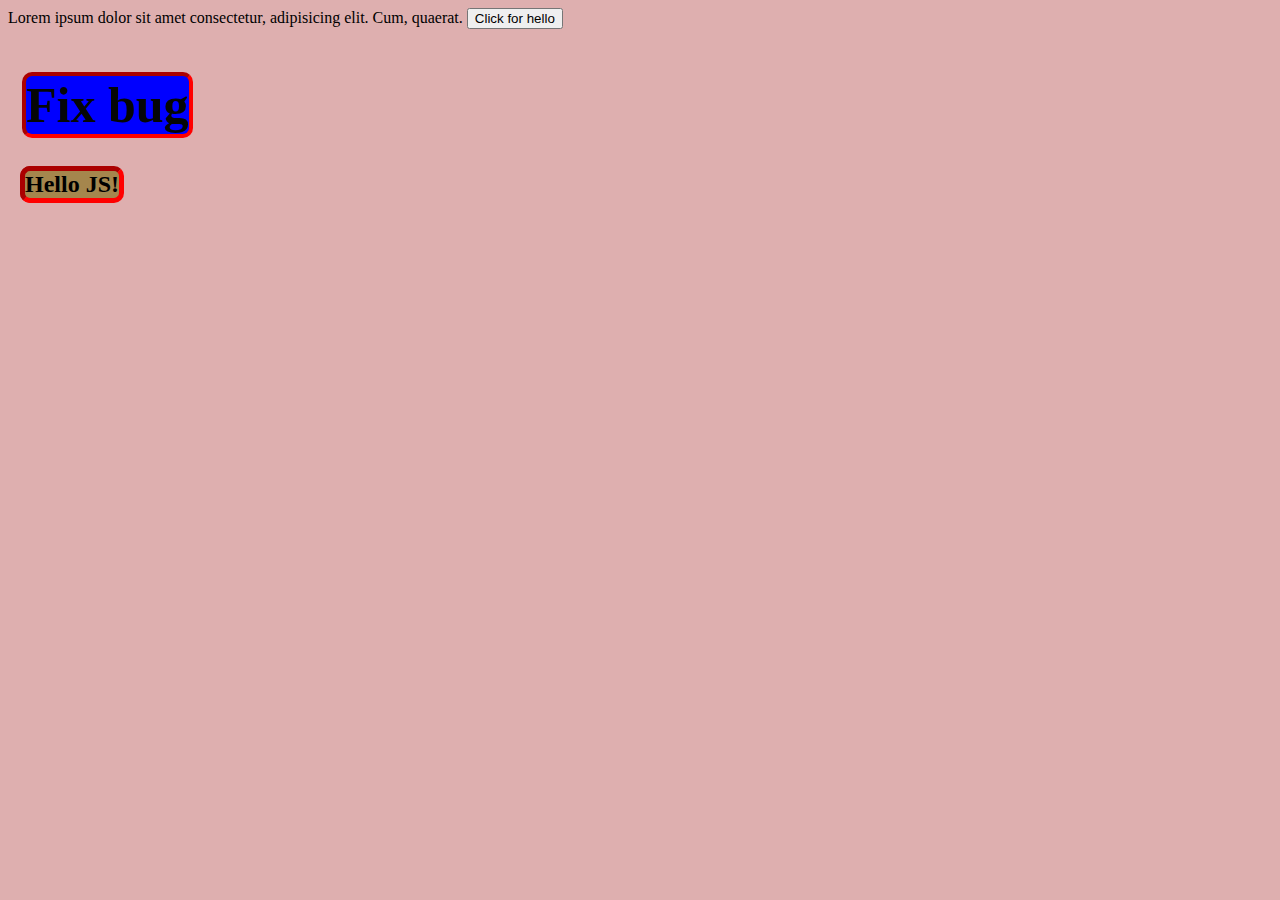
<file: 01/index.html>
<!DOCTYPE html>
<html lang="en">
<head>
    <meta charset="UTF-8">
    <meta name="viewport" content="width=device-width, initial-scale=1.0">
    <title>Document</title>
    <style>
        h2{
            background-color: rgb(90, 90, 162);
        }
    </style>
    <link rel="stylesheet" href="style.css">
    <script>
        // тут працює
    </script>
    <!-- <script src="script.js"></script> -->
</head>
<body>
    <header>
        <h1>
            hello 
        </h1>
    </header>
    <h1 style="background-color: rgb(165, 134, 77);">
        Hello JS! 
    </h1>
    <!-- <script>
        alert('Hello JS');
    </script> -->
    <h2>
        Fix bug
    </h2>
    Lorem ipsum dolor sit amet consectetur, adipisicing elit. Cum, quaerat.
    <button onclick="alert('Hello js 22222222!')">Click for hello</button>
    <script src="script.js"></script>
</body>
</html>
</file>
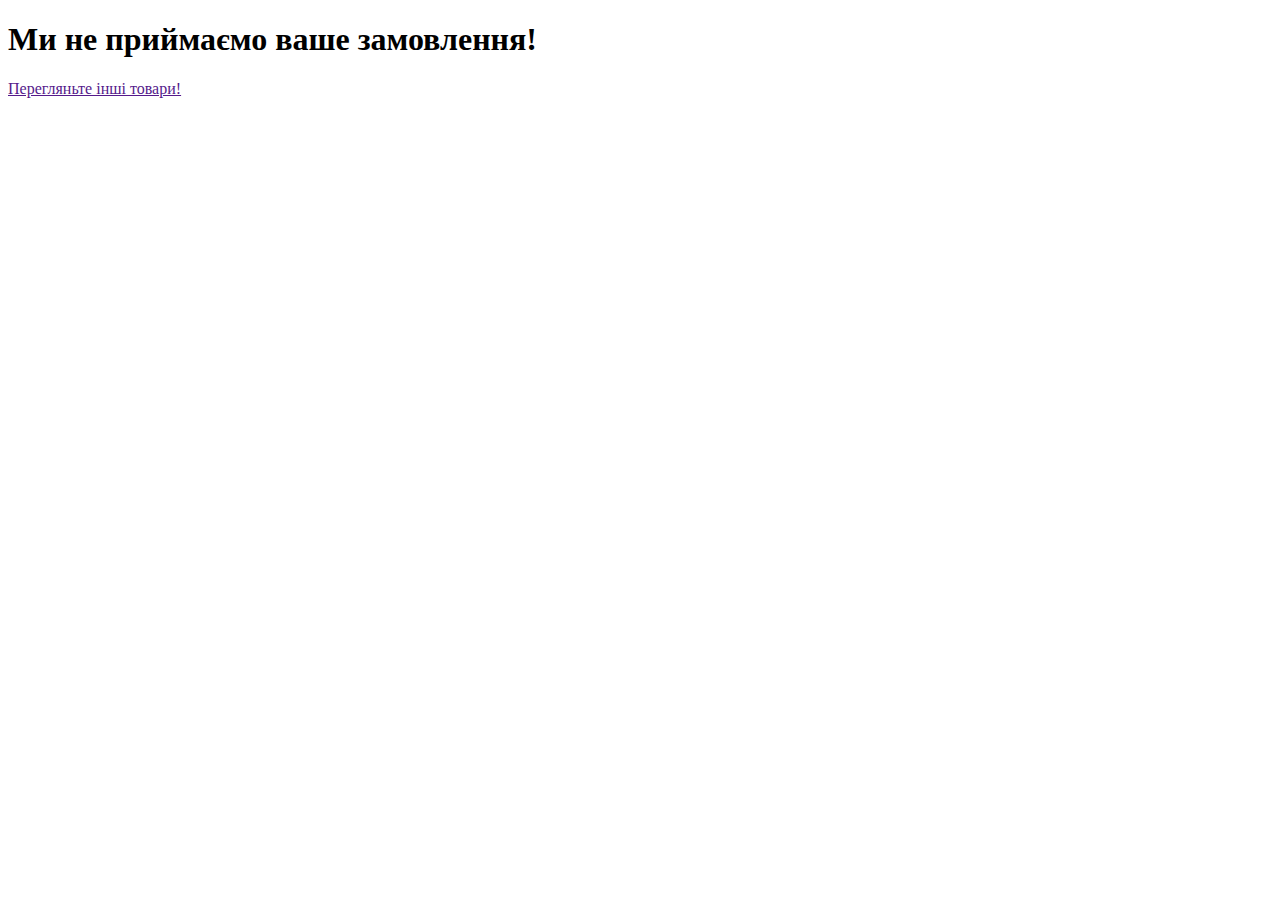
<file: 03/function/index.html>
<!DOCTYPE html>
<html lang="en">
<head>
    <meta charset="UTF-8">
    <meta name="viewport" content="width=device-width, initial-scale=1.0">
    <title>Document</title>
</head>
<body>
    <script src="function.js"></script>
</body>
</html>
</file>
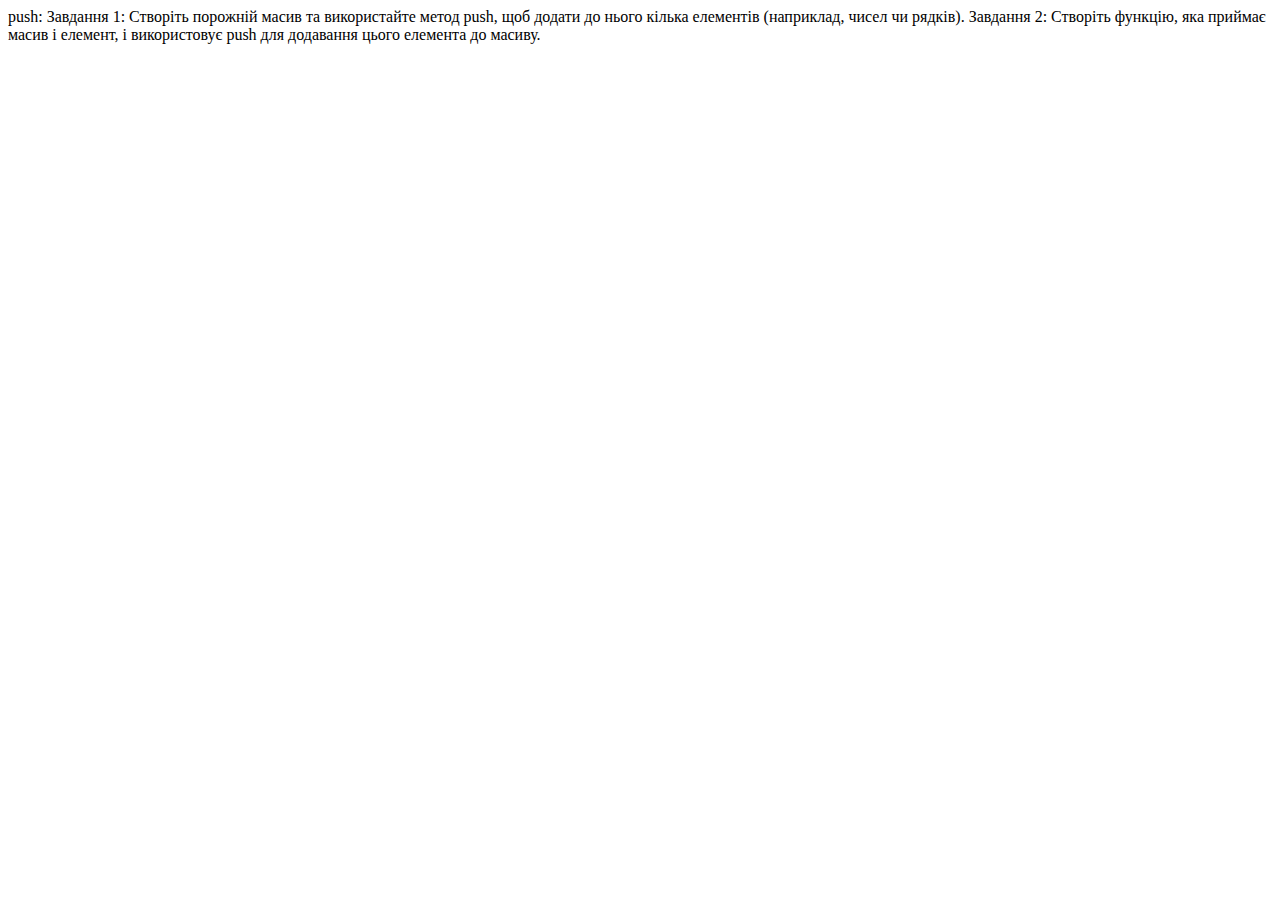
<file: 04/array/index.html>
<!DOCTYPE html>
<html lang="en">
<head>
    <meta charset="UTF-8">
    <meta name="viewport" content="width=device-width, initial-scale=1.0">
    <title>Document</title>
</head>
<body>
    <!-- <script src="array.js"></script> -->

    push:
Завдання 1: Створіть порожній масив та використайте метод push, щоб додати до нього кілька елементів (наприклад, чисел чи рядків).
Завдання 2: Створіть функцію, яка приймає масив і елемент, і використовує push для додавання цього елемента до масиву.
    <script src="arrayMethods.js"></script>

</body>
</html>
</file>
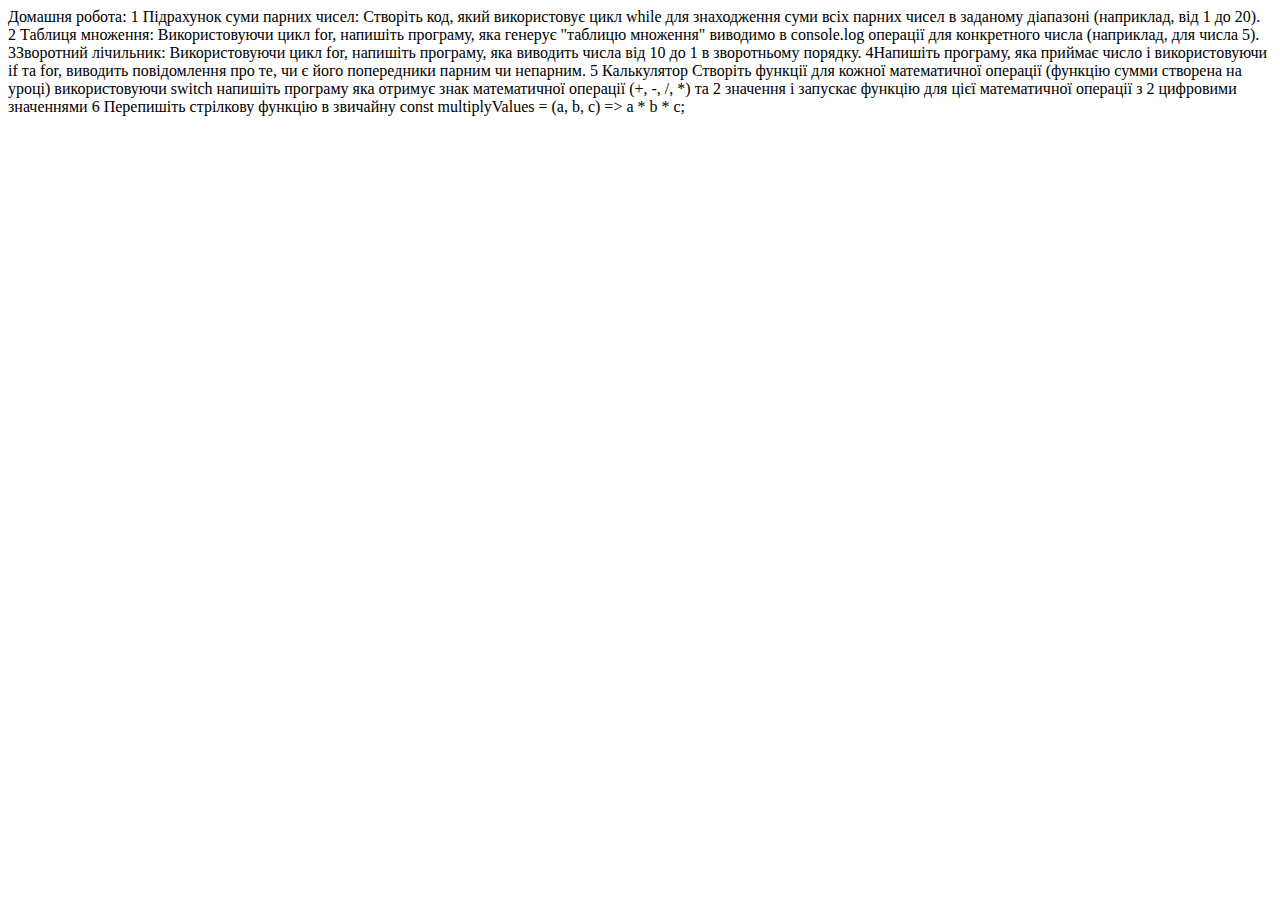
<file: 04/hw/index.html>
<!DOCTYPE html>
<html lang="en">
<head>
    <meta charset="UTF-8">
    <meta name="viewport" content="width=device-width, initial-scale=1.0">
    <title>Document</title>
</head>
<body>
    Домашня робота:
1 Підрахунок суми парних чисел:
Створіть код, який використовує цикл while для знаходження суми всіх парних чисел в заданому діапазоні (наприклад, від 1 до 20).

2 Таблиця множення:
Використовуючи цикл for, напишіть програму, яка генерує "таблицю множення" виводимо в console.log операції  для конкретного числа (наприклад, для числа 5).

3Зворотний лічильник:
Використовуючи цикл for, напишіть програму, яка виводить числа від 10 до 1 в зворотньому порядку.

4Напишіть програму, яка приймає число і використовуючи if та for, виводить повідомлення про те, чи є його попередники парним чи непарним.

5 Калькулятор 
Створіть функції для кожної математичної операції (функцію сумми створена на уроці) використовуючи switch  напишіть програму яка отримує знак математичної операції (+, -, /, *) та 2 значення і запускає функцію для цієї математичної операції з 2 цифровими значеннями

6 Перепишіть стрілкову функцію в звичайну 
const multiplyValues = (a, b, c) => a * b * c;

    <script src="hw.js"></script>
</body>
</html>
</file>
<file: 01/style.css>
:root{
    --bg-color:rgb(222, 175, 175);
}
body{
    background-color: var(--bg-color);
}
h1 {
    background-color: rgb(6, 6, 42);
    color: rgb(0, 0, 0);
    border: 5px inset red;
    font-size: 150%;
    position: absolute;
    left: 20px;
    top: 150px;
    border-radius: 10px;
}
h2 {
    position: absolute;
    left: 22px;
    top: 30px;
    background-color: blue;
    border-radius: 10px;
    color: rgb(5, 6, 6);
    border: 4px inset red; 
    font-size: 50px;
}
</file>
